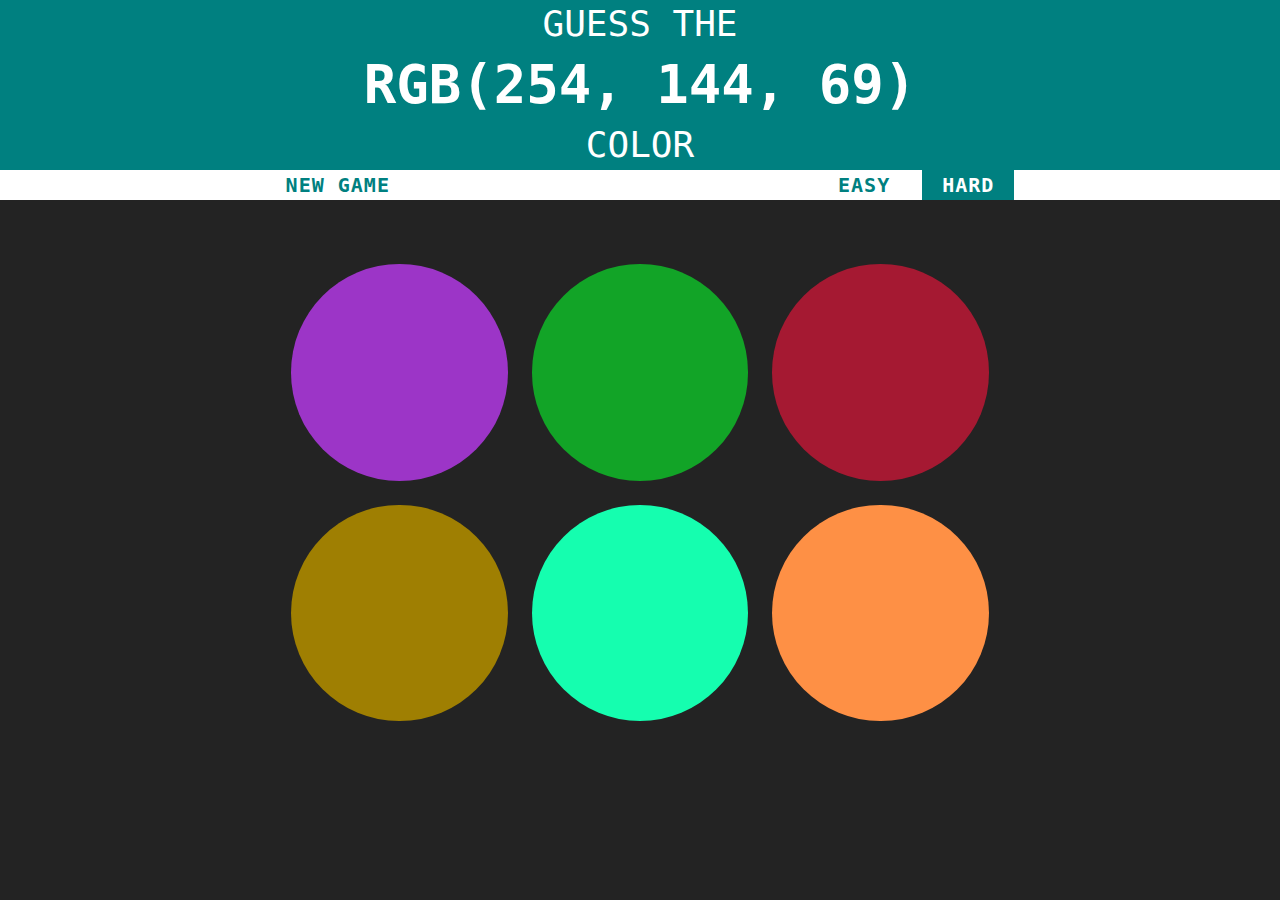
<file: index.html>
<!DOCTYPE html>
<html lang="en">
<head>
    <meta charset="UTF-8">
    <meta name="viewport" content="width=device-width, initial-scale=1.0">
    <title>Guess the Color</title>
    <link rel="stylesheet" href="style.css">
</head>
<body>
    <div class="headerDiv">
        <h1>
            Guess the <span class="colorDisplay">RGB</span> Color
        </h1>
    </div>
    <div class="buttonDiv">
        <button class="buttonDiv__element resetBtn">New game</button>
        <span class="info"></span>
        <button class="buttonDiv__element mode">Easy</button>
        <button class="buttonDiv__element mode selected">hard</button>
    </div>
    <div class="squares">
        <div class="square"></div>
        <div class="square"></div>
        <div class="square"></div>
        <div class="square"></div>
        <div class="square"></div>
        <div class="square"></div>
    </div class="container">
    <script src="app.js"></script>
</body>
</html>
</file>
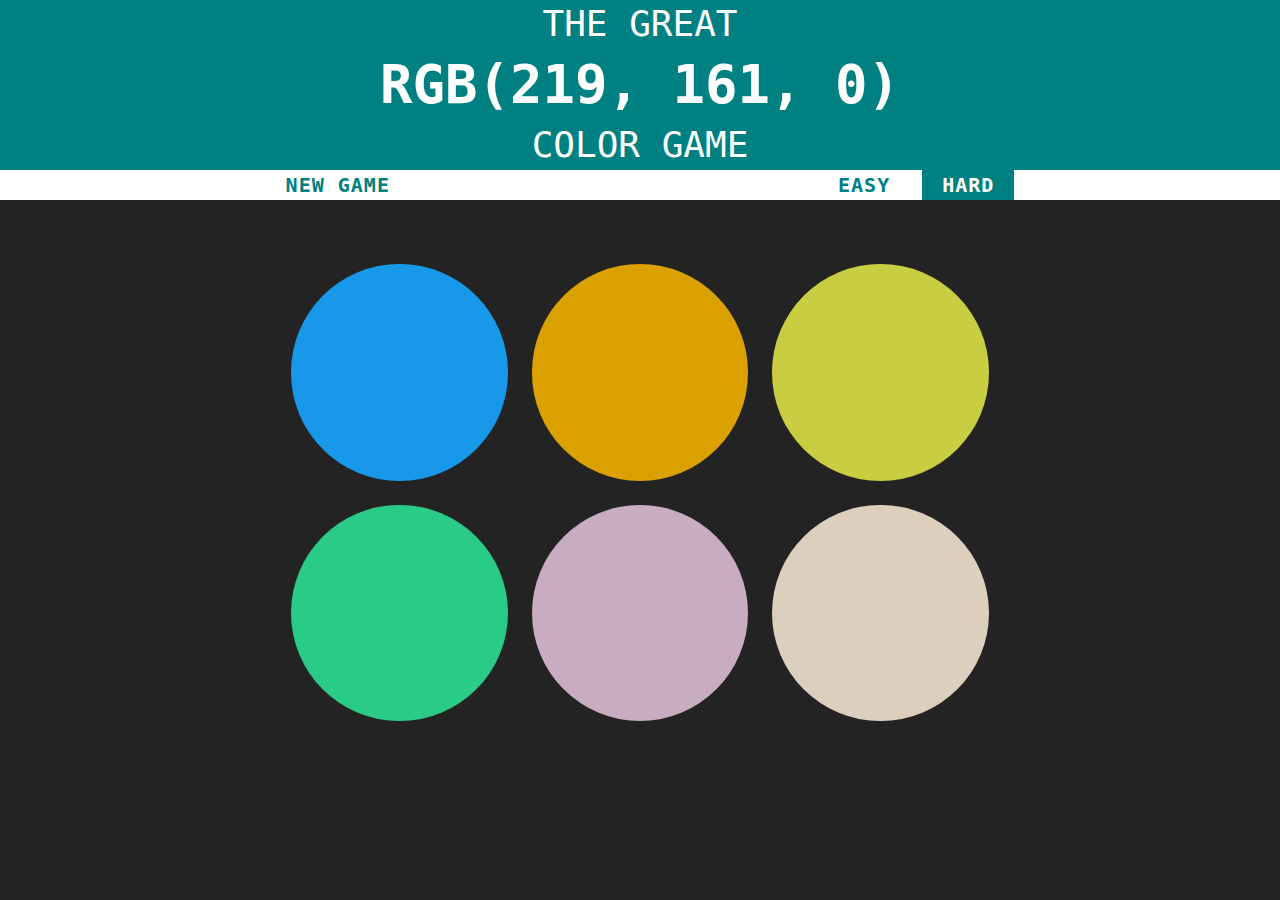
<file: colorGame.html>
<!DOCTYPE html>
<html lang="en">
<head>
    <meta charset="UTF-8">
    <meta name="viewport" content="width=device-width, initial-scale=1.0">
    <title>Document</title>
    <link rel="stylesheet" href="colorGame.css">
</head>
<body>
    <div class="headerDiv">
        <h1>
            The Great <span class="colorDisplay">RGB</span> Color Game
        </h1>
    </div>
    <div class="buttonDiv">
        <button class="buttonDiv__element resetBtn">New game</button>
        <span class="info"></span>
        <button class="buttonDiv__element mode">Easy</button>
        <button class="buttonDiv__element mode selected">hard</button>
    </div>
    <div class="squares">
        <div class="square"></div>
        <div class="square"></div>
        <div class="square"></div>
        <div class="square"></div>
        <div class="square"></div>
        <div class="square"></div>
    </div class="container">
    <script src="colorGame.js"></script>
</body>
</html>
</file>
<file: style.css>
*,
*::before,
*::after {
  margin: 0;
  padding: 0;
  box-sizing: border-box;
}

/* custom styles */

:root {
  --font-primary: monospace;

  --fw-regular: 400;
  --fw-bold: 600;

  --fs-h1: 2.25rem;
  --fs-body: 1.25rem;
}

body {
  background: #232323;
  color: white;
  font-family: var(--font-primary);
}

.squares {
  max-width: 800px;
  margin-top: 4em;
  margin-right: auto;
  margin-left: auto;
  padding: 0 3em;
}

.square {
  background-color: pink;
  float: left;
  width: 30%;
  margin: 1.66%;
  padding-bottom: 30%;
  border-radius: 50%;
  transition: background 250ms;
}

.headerDiv {
  background-color: teal;
}

h1 {
  text-align: center;
  font-weight: var(--fw-regular);
  text-transform: uppercase;
  font-size: var(--fs-h1);
  line-height: 1.35;
  padding-top: 0.5rem 0;
}

.colorDisplay {
  font-weight: var(--fw-bold);
  display: block;
  font-size: 150%;
}

.buttonDiv {
  background: white;
  height: 30px;
  color: teal;
  text-align: center;
  font-size: var(--fs-body);
  font-weight: var(--fw-bold);
  text-transform: uppercase;
}

.buttonDiv__element {
  border: none;
  background: none;
  padding: 0 1em;
  font-family: inherit;
  text-transform: inherit;
  font-weight: inherit;
  font-size: var(--fs-body);
  height: 100%;
  letter-spacing: 1px;
  outline-style: none;
  color: inherit;
  transition: background 250ms, color 250ms;
}

.buttonDiv__element:hover {
  color: white;
  background: teal;
}

.selected {
  background: teal;
  color: white;
}

.info {
  display: inline-block;
  width: 30%;
  font-size: inherit;
  color: inherit;
}
</file>
<file: colorGame.css>
*,
*::before,
*::after {
  margin: 0;
  padding: 0;
  box-sizing: border-box;
}

/* custom styles */

:root {
  --font-primary: monospace;

  --fw-regular: 400;
  --fw-bold: 600;

  --fs-h1: 2.25rem;
  --fs-body: 1.25rem;
}

body {
  background: #232323;
  color: white;
  font-family: var(--font-primary);
}

.squares {
  max-width: 800px;
  margin-top: 4em;
  margin-right: auto;
  margin-left: auto;
  padding: 0 3em;
}

.square {
  background-color: pink;
  float: left;
  width: 30%;
  margin: 1.66%;
  padding-bottom: 30%;
  border-radius: 50%;
  transition: background 250ms;
}

.headerDiv {
  background-color: teal;
}

h1 {
  text-align: center;
  font-weight: var(--fw-regular);
  text-transform: uppercase;
  font-size: var(--fs-h1);
  line-height: 1.35;
  padding-top: 0.5rem 0;
}

.colorDisplay {
  font-weight: var(--fw-bold);
  display: block;
  font-size: 150%;
}

.buttonDiv {
  background: white;
  height: 30px;
  color: teal;
  text-align: center;
  font-size: var(--fs-body);
  font-weight: var(--fw-bold);
  text-transform: uppercase;
}

.buttonDiv__element {
  border: none;
  background: none;
  padding: 0 1em;
  font-family: inherit;
  text-transform: inherit;
  font-weight: inherit;
  font-size: var(--fs-body);
  height: 100%;
  letter-spacing: 1px;
  outline-style: none;
  color: inherit;
  transition: background 250ms, color 250ms;
}

.buttonDiv__element:hover {
  color: white;
  background: teal;
}

.selected {
  background: teal;
  color: white;
}

.info {
  display: inline-block;
  width: 30%;
  font-size: inherit;
  color: inherit;
}
</file>
